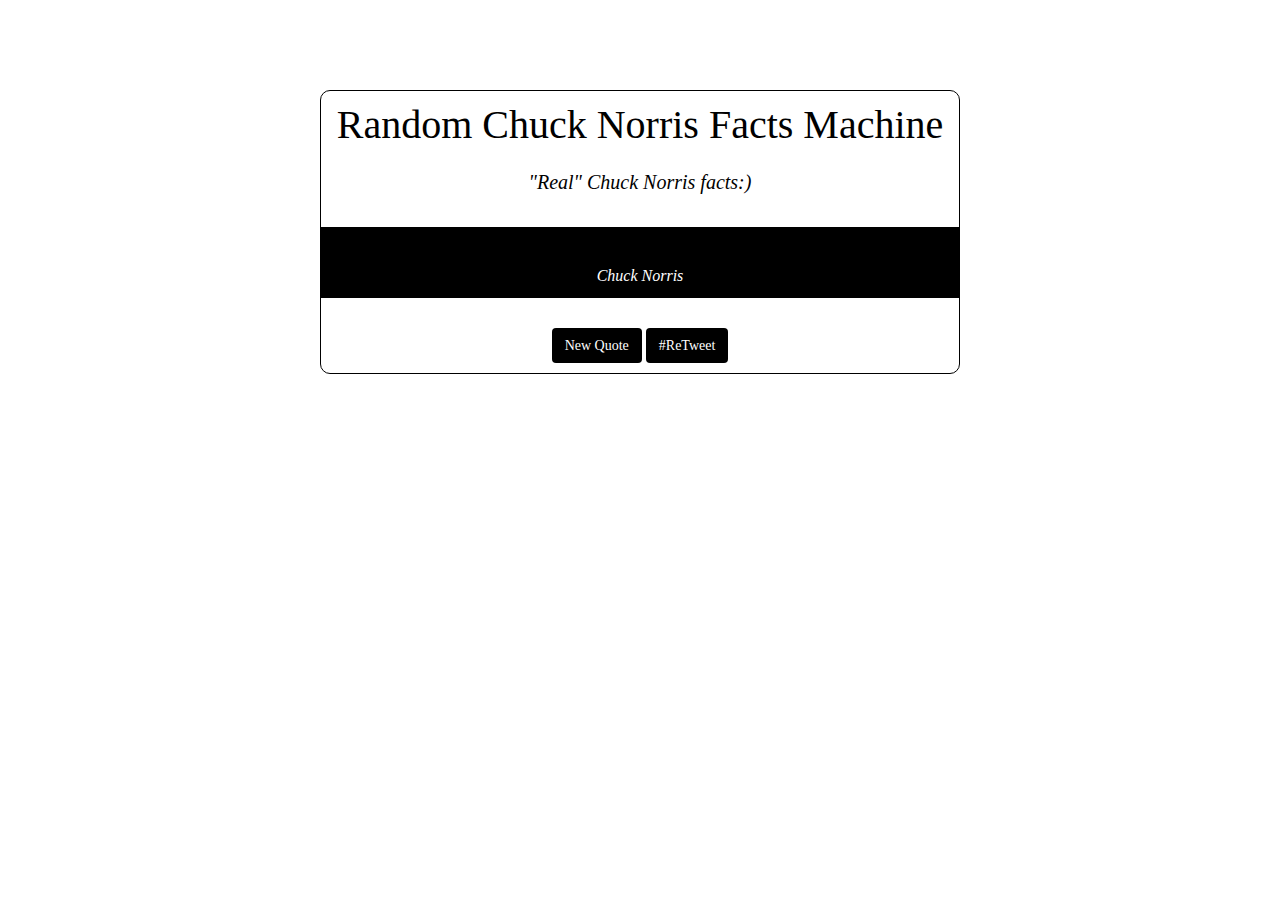
<file: index.html>
<!doctype html><html lang="en"><head><meta charset="utf-8"><title>ChuckNorris</title><base href="https://paychokxxx.github.io/chuck-norris-facts-page/"><meta name="viewport" content="width=device-width,initial-scale=1"><link rel="icon" type="image/x-icon" href="favicon.ico"><link rel="stylesheet" type="text/css" href="https://cdnjs.cloudflare.com/ajax/libs/twitter-bootstrap/4.0.0-alpha.6/css/bootstrap.min.css"><link href="styles.b0bf155814b485bf0f63.bundle.css" rel="stylesheet"/></head><body><app-root></app-root><script type="text/javascript" src="inline.318b50c57b4eba3d437b.bundle.js"></script><script type="text/javascript" src="polyfills.bf95165a1d5098766b92.bundle.js"></script><script type="text/javascript" src="main.4cde71b5f61c84583113.bundle.js"></script></body></html>
</file>
<file: styles.b0bf155814b485bf0f63.bundle.css>
body{background-image:url(https://d50m6q67g4bn3.cloudfront.net/avatars/7f6e7b9b-ad39-4f98-b773-6d434c311b68_1481741590042);color:#000;font-family:'Open Sans',serif}
</file>
